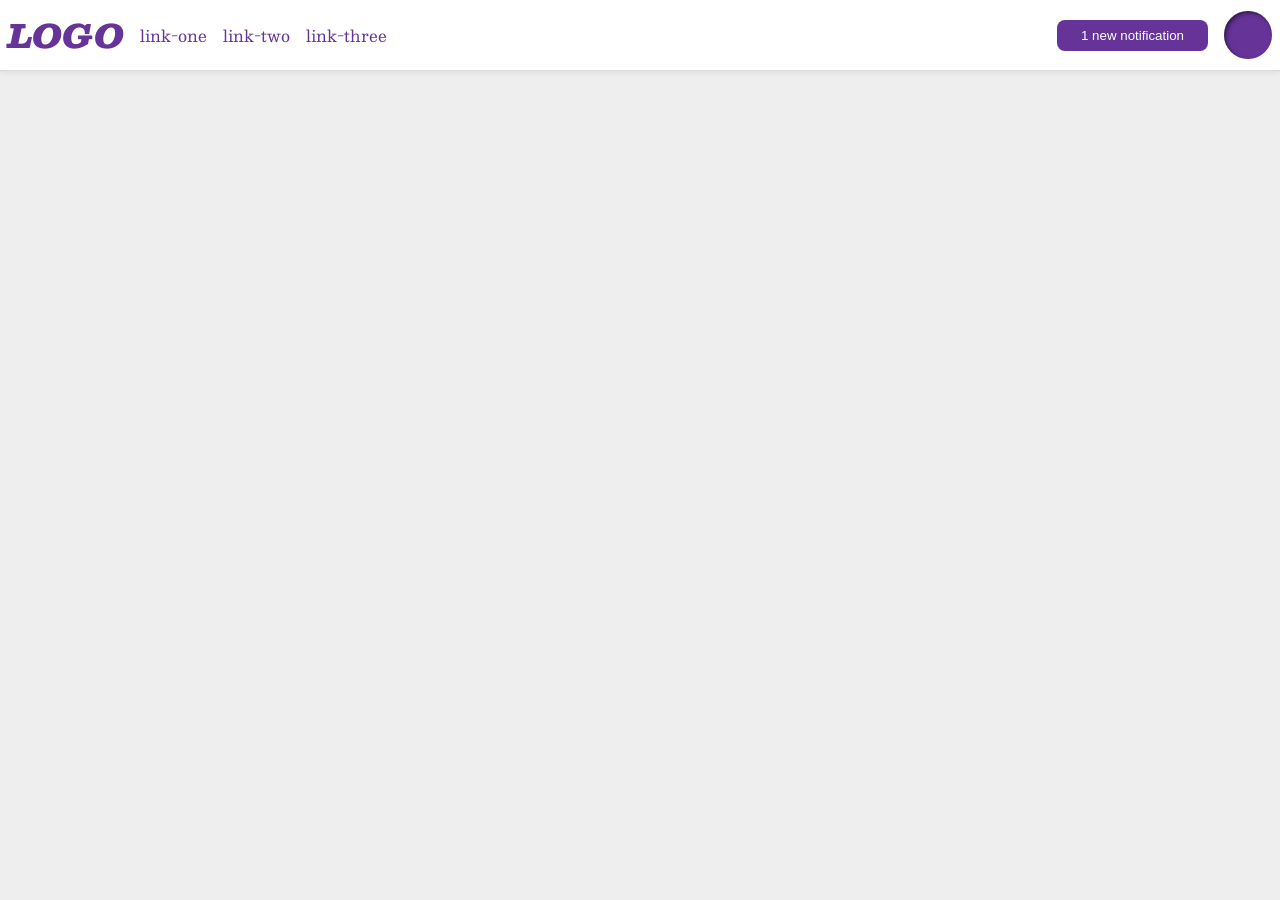
<file: flex/03-flex-header-2/index.html>
<!DOCTYPE html>
<html lang="en">
  <head>
    <meta charset="UTF-8">
    <meta http-equiv="X-UA-Compatible" content="IE=edge">
    <meta name="viewport" content="width=device-width, initial-scale=1.0">
    <title>Flex Header 2</title>
    <link rel="stylesheet" href="style.css">
  </head>
  <body>
    <div class="header">
      <div class="left">
        <div class="logo">
          LOGO
        </div>
        <ul class="links">
          <li><a href="google.com">link-one</a></li>
          <li><a href="google.com">link-two</a></li>
          <li><a href="google.com">link-three</a></li>
        </ul>
      </div>
      <div class="right">
        <button class="notifications">
          1 new notification
        </button>
        <div class="profile-image"></div>
      </div>
    </div>
  </body>
</html>
</file>
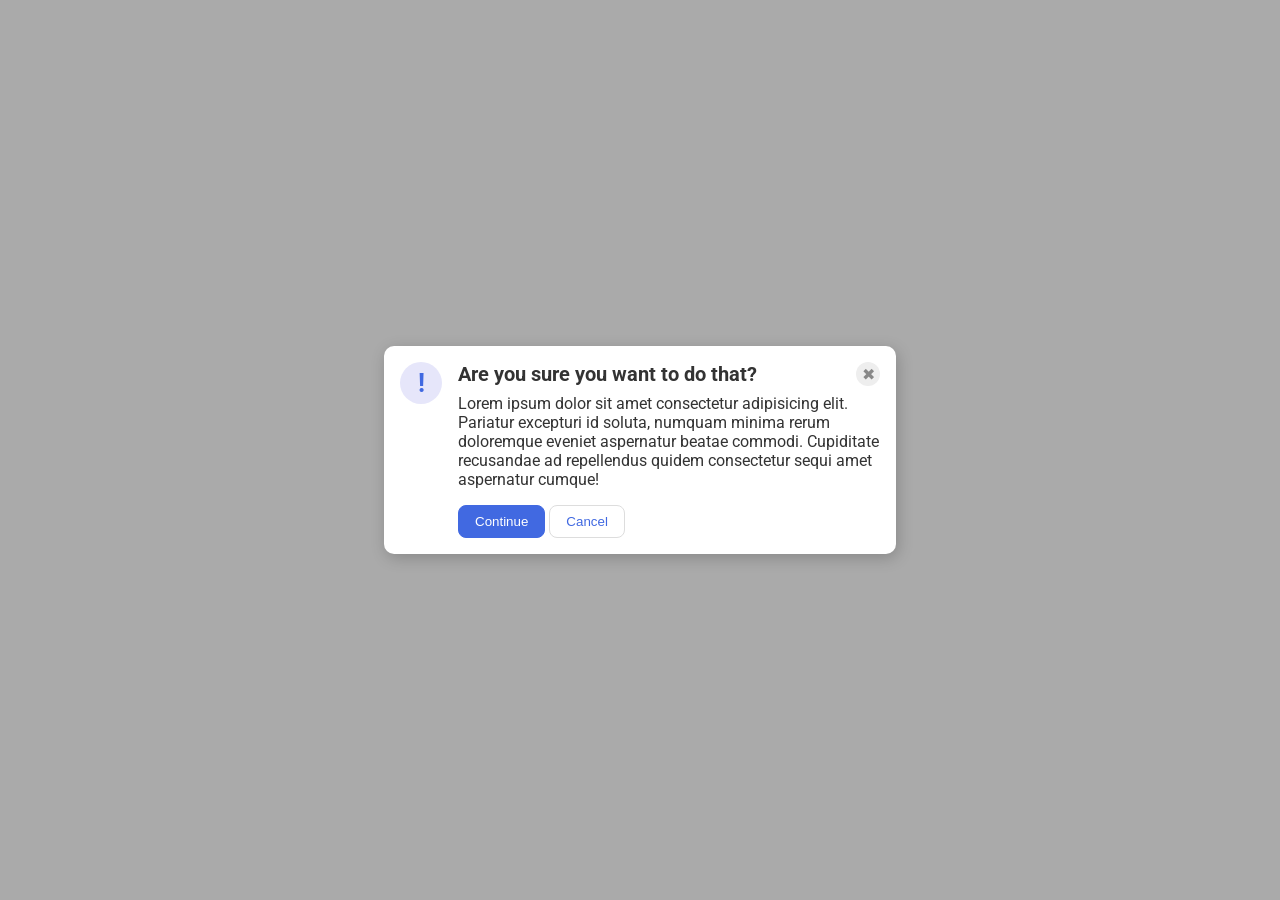
<file: flex/05-flex-modal/index.html>
<!DOCTYPE html>
<html lang="en">
  <head>
    <meta charset="UTF-8">
    <meta http-equiv="X-UA-Compatible" content="IE=edge">
    <meta name="viewport" content="width=device-width, initial-scale=1.0">
    <link rel="stylesheet" href="style.css">
    <title>Modal</title>
  </head>
  <body>
    <div class="modal">
      <div class="icon">!</div>
      <div class="container">
        <div class="header">Are you sure you want to do that?
          <div class="close-button">✖</div>
        </div>
        <div class="text">Lorem ipsum dolor sit amet consectetur adipisicing elit. Pariatur excepturi id soluta, numquam minima rerum doloremque eveniet aspernatur beatae commodi. Cupiditate recusandae ad repellendus quidem consectetur sequi amet aspernatur cumque!</div>
        <button class="continue">Continue</button>
        <button class="cancel">Cancel</button>
      </div>
    </div>
  </body>
</html>
</file>
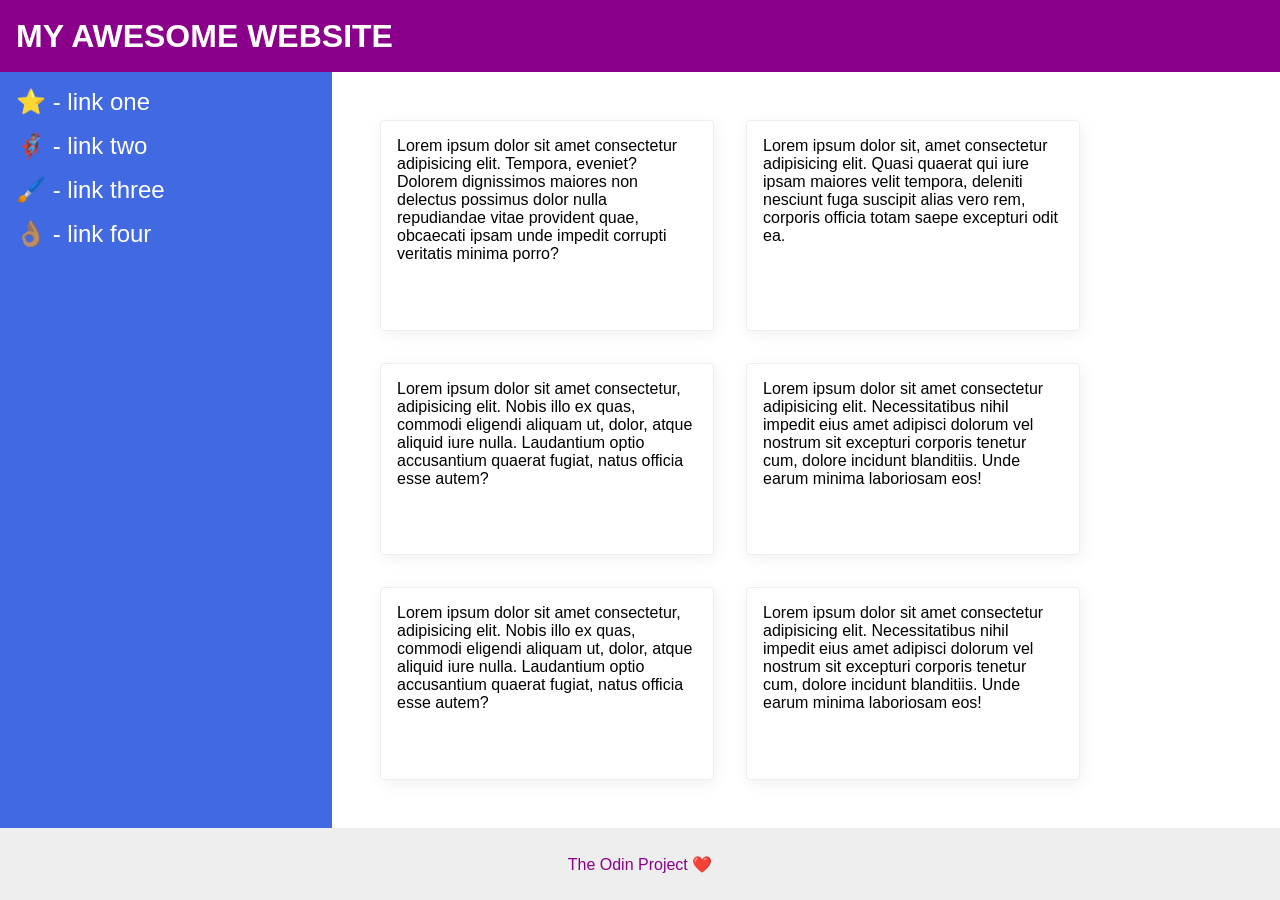
<file: flex/07-flex-layout-2/index.html>
<!DOCTYPE html>
<html lang="en">
  <head>
    <meta charset="UTF-8">
    <meta http-equiv="X-UA-Compatible" content="IE=edge">
    <meta name="viewport" content="width=device-width, initial-scale=1.0">
    <title>The Holy Grail</title>
    <link rel="stylesheet" href="style.css">
  </head>
  <body>
    <div class="header">
      MY AWESOME WEBSITE
    </div>
    <div class="body">
      <div class="sidebar">
        <ul>
          <li><a href="#">⭐ - link one</a></li>
          <li><a href="#">🦸🏽‍♂️ - link two</a></li>
          <li><a href="#">🖌️ - link three</a></li>
          <li><a href="#">👌🏽 - link four</a></li>
        </ul>
      </div>
      <div class="container">
        <div class="card">Lorem ipsum dolor sit amet consectetur adipisicing elit. Tempora, eveniet? Dolorem dignissimos maiores non delectus possimus dolor nulla repudiandae vitae provident quae, obcaecati ipsam unde impedit corrupti veritatis minima porro?</div>
        <div class="card">Lorem ipsum dolor sit, amet consectetur adipisicing elit. Quasi quaerat qui iure ipsam maiores velit tempora, deleniti nesciunt fuga suscipit alias vero rem, corporis officia totam saepe excepturi odit ea.</div>
        <div class="card">Lorem ipsum dolor sit amet consectetur, adipisicing elit. Nobis illo ex quas, commodi eligendi aliquam ut, dolor, atque aliquid iure nulla. Laudantium optio accusantium quaerat fugiat, natus officia esse autem?</div>
        <div class="card">Lorem ipsum dolor sit amet consectetur adipisicing elit. Necessitatibus nihil impedit eius amet adipisci dolorum vel nostrum sit excepturi corporis tenetur cum, dolore incidunt blanditiis. Unde earum minima laboriosam eos!</div>
        <div class="card">Lorem ipsum dolor sit amet consectetur, adipisicing elit. Nobis illo ex quas, commodi eligendi aliquam ut, dolor, atque aliquid iure nulla. Laudantium optio accusantium quaerat fugiat, natus officia esse autem?</div>
        <div class="card">Lorem ipsum dolor sit amet consectetur adipisicing elit. Necessitatibus nihil impedit eius amet adipisci dolorum vel nostrum sit excepturi corporis tenetur cum, dolore incidunt blanditiis. Unde earum minima laboriosam eos!</div>
      </div>
    </div>
    <div class="footer">
      The Odin Project ❤️
    </div>
  </body>
</html>
</file>
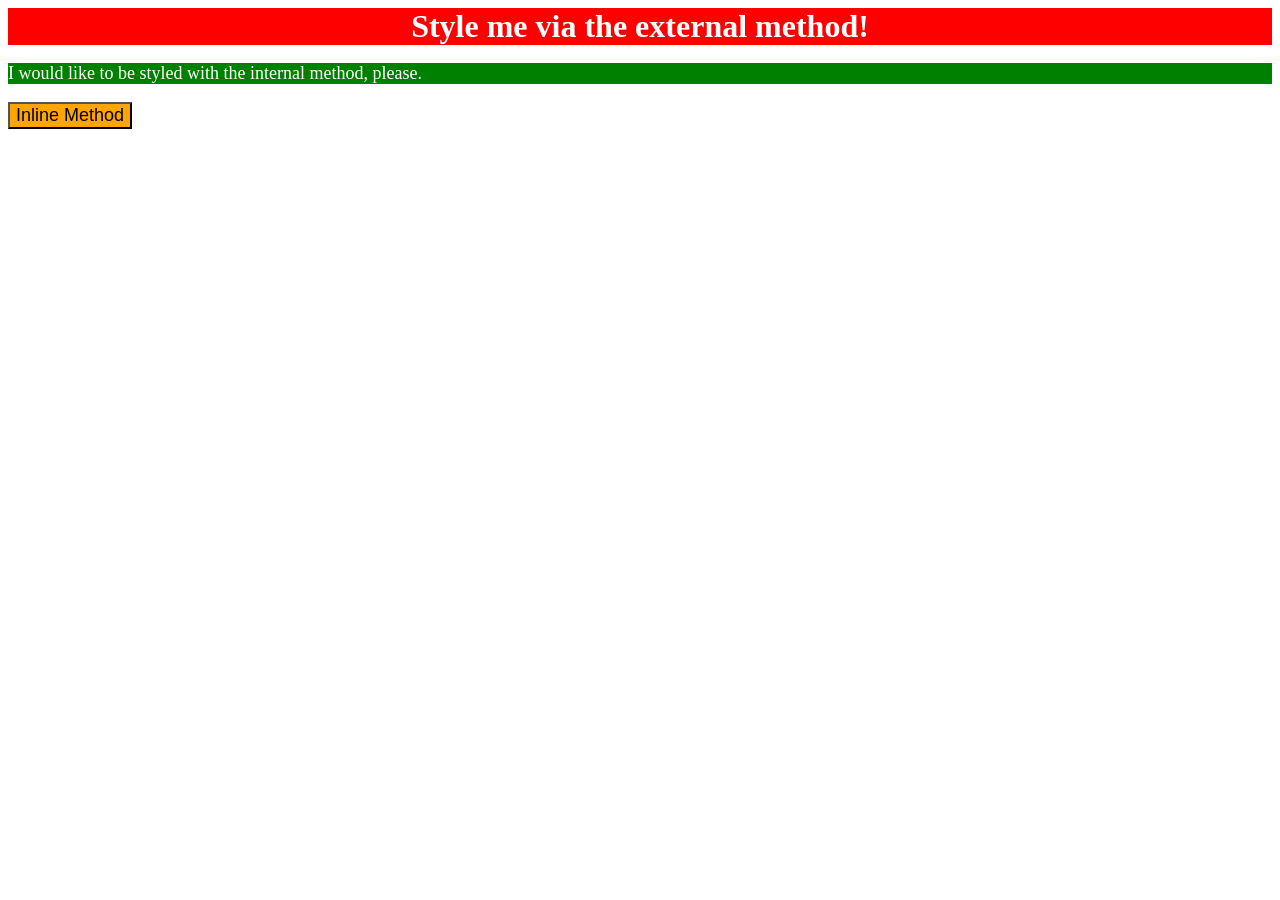
<file: foundations/01-css-methods/index.html>
<!DOCTYPE html>
<html lang="en">
  <head>
    <meta charset="UTF-8">
    <meta http-equiv="X-UA-Compatible" content="IE=edge">
    <meta name="viewport" content="width=device-width, initial-scale=1.0">
    <link rel="stylesheet" href="styles.css">
    <title>Methods for Adding CSS</title>
    <style>
      p {
    background-color: green;
    color: white;
    font-size: 18px;
}
    </style>
  </head>
  <body>
    <div>Style me via the external method!</div>
    <p>I would like to be styled with the internal method, please.</p>
    <button style="background-color: orange; font-size:18px">Inline Method</button>
  </body>
</html>
</file>
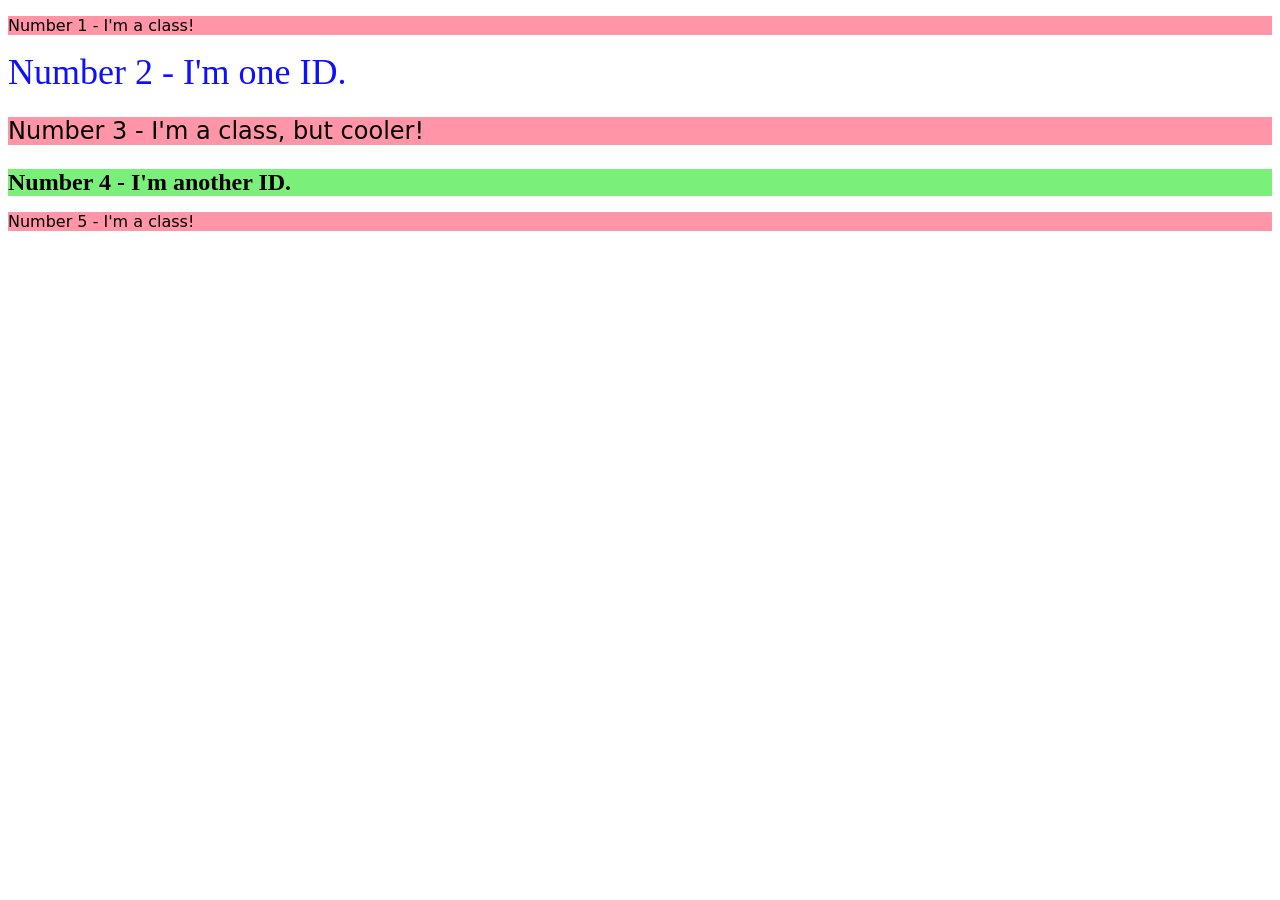
<file: foundations/02-class-id-selectors/index.html>
<!DOCTYPE html>
<html lang="en">
  <head>
    <meta charset="UTF-8">
    <meta http-equiv="X-UA-Compatible" content="IE=edge">
    <meta name="viewport" content="width=device-width, initial-scale=1.0">
    <title>Class and ID Selectors</title>
    <link rel="stylesheet" href="style.css">
  </head>
  <body>
    <p class="odd-numbers">Number 1 - I'm a class!</p>
    <div id="second-element">Number 2 - I'm one ID.</div>
    <p class="odd-numbers third-element">Number 3 - I'm a class, but cooler!</p>
    <div id="fourth-element">Number 4 - I'm another ID.</div>
    <p class="odd-numbers">Number 5 - I'm a class!</p>
  </body>
</html>
</file>
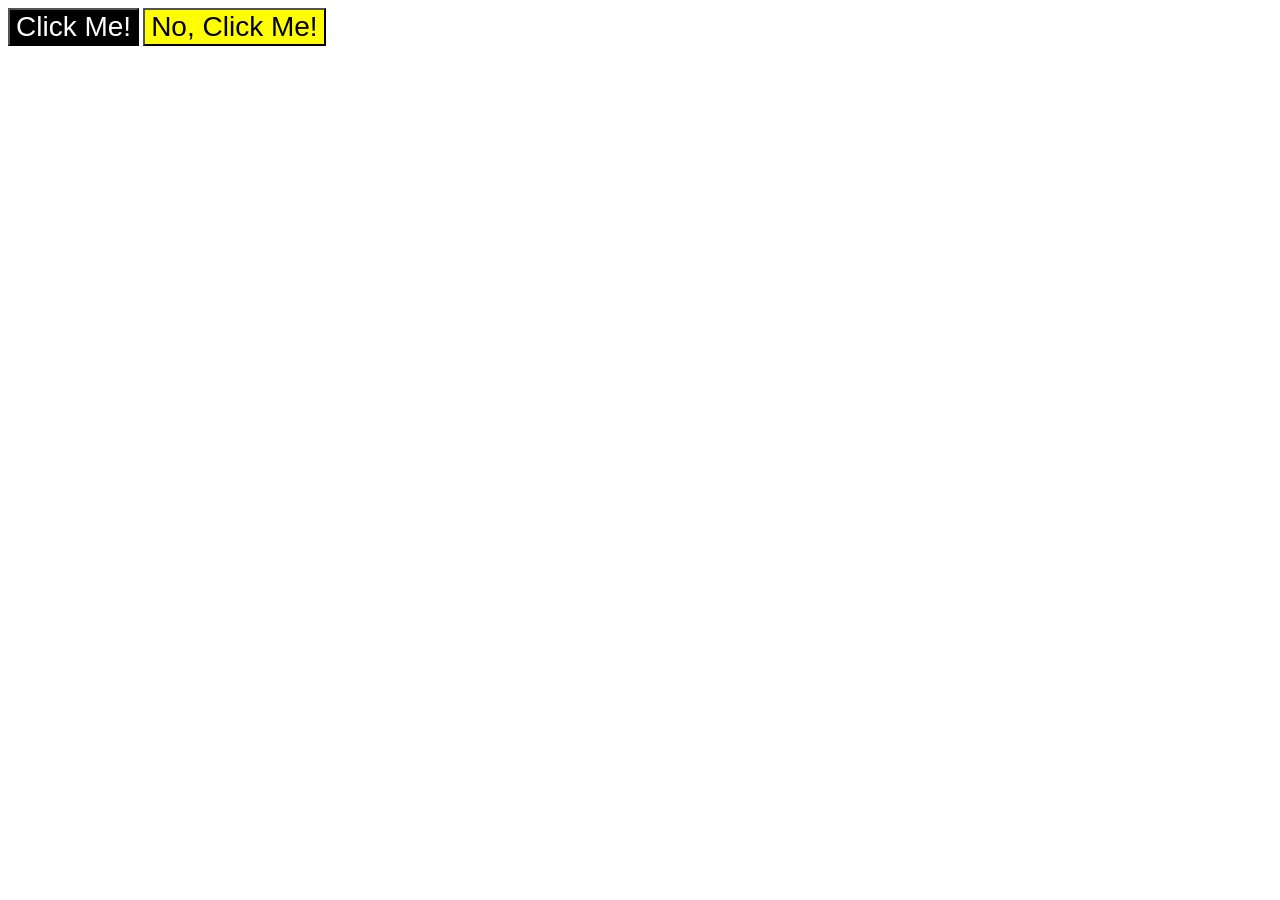
<file: foundations/03-grouping-selectors/index.html>
<!DOCTYPE html>
<html lang="en">
  <head>
    <meta charset="UTF-8">
    <meta http-equiv="X-UA-Compatible" content="IE=edge">
    <meta name="viewport" content="width=device-width, initial-scale=1.0">
    <title>Grouping Selectors</title>
    <link rel="stylesheet" href="style.css">
  </head>
  <body>
    <button class="first-button">Click Me!</button>
    <button class="second-button">No, Click Me!</button>
  </body>
</html>
</file>
<file: flex/03-flex-header-2/style.css>
/* this is some magical font-importing.  
you'll learn about it later. */
@import url('https://fonts.googleapis.com/css2?family=Besley:ital,wght@0,400;1,900&display=swap');

body {
  margin: 0;
  background: #eee;
  font-family: Besley, serif;
}

.header {
  background: white;
  border-bottom: 1px solid #ddd;
  box-shadow: 0 0 8px rgba(0,0,0,.1);
  display: flex;
  justify-content: space-between;
  padding: 8px;
}

.profile-image {
  background: rebeccapurple;
  box-shadow: inset 2px 2px 4px rgba(0,0,0,.5);
  border-radius: 50%;
  width: 48px;
  height: 48px;
}

.logo {
  color: rebeccapurple;
  font-size: 32px;
  font-weight: 900;
  font-style: italic;
}

button {
  border: none;
  border-radius: 8px;
  background: rebeccapurple;
  color: white;
  padding: 8px 24px;
}

a {
  /* this removes the line under our links */
  text-decoration: none;
  color: rebeccapurple;
}

ul {
  list-style-type: none;
  display: flex;
  gap: 16px;
  padding: 0px;
  margin: 0px;
}

.left, .right {
  display: flex;
  align-items: center;
  gap: 16px;
}
</file>
<file: flex/05-flex-modal/style.css>
@import url('https://fonts.googleapis.com/css2?family=Roboto:wght@400;700&display=swap');

html, body {
  height: 100%;
}

body {
  font-family: Roboto, sans-serif;
  margin: 0;
  background: #aaa;
  color: #333;
  /* I'll give you this one for free lol */
  display: flex;
  align-items: center;
  justify-content: center;
}

.modal {
  background: white;
  width: 480px;
  border-radius: 10px;
  box-shadow: 2px 4px 16px rgba(0,0,0,.2);
  display: flex;
  gap: 16px;
  padding: 16px;
}

.icon {
  color: royalblue;
  font-size: 26px;
  font-weight: 700;
  background: lavender;
  width: 42px;
  height: 42px;
  border-radius: 50%;
  display: flex;
  align-items: center;
  justify-content: center;
  flex-shrink: 0;
}

.close-button {
  background: #eee;
  border-radius: 50%;
  color: #888;
  font-weight: 400;
  font-size: 16px;
  height: 24px;
  width: 24px;
  display: flex;
  align-items: center;
  justify-content: center;
}

button {
  padding: 8px 16px;
  border-radius: 8px;
}

button.continue {
  background: royalblue;
  border: 1px solid royalblue;
  color: white;
}

button.cancel {
  background: white;
  border: 1px solid #ddd;
  color: royalblue;
}

.header {
  display: flex;
  justify-content: space-between;
  align-items: center;
  font-size: 20px;
  font-weight: bold;
  margin-bottom: 8px;
}

.text {
  margin-bottom: 16px;
}
</file>
<file: flex/07-flex-layout-2/style.css>
body {
  font-family: -apple-system, BlinkMacSystemFont, 'Segoe UI', Roboto, Oxygen, Ubuntu, Cantarell, 'Open Sans', 'Helvetica Neue', sans-serif;
  margin: 0;
  min-height: 100vh;
  display: flex;
  flex-direction: column;
}

.header {
  height: 72px;
  background: darkmagenta;
  color: white;
  display: flex;
  align-items: center;
  font-weight: bolder;
  font-size: 32px;
  padding-left: 16px;
}

.footer {
  height: 72px;
  background: #eee;
  color: darkmagenta;
  display: flex;
  justify-content: center;
  align-items: center;
}

.sidebar {
  width: 300px;
  background: royalblue;
  flex-shrink: 0;
  padding: 16px;
}

.card {
  border: 1px solid #eee;
  box-shadow: 2px 4px 16px rgba(0,0,0,.06);
  border-radius: 4px;
  padding: 16px;
  margin: 16px;
  width: 300px;
}

ul {
  list-style-type: none;
  margin: 0px;
  padding: 0px;
}

li {
  margin-bottom: 16px;
}

a {
  text-decoration: none;
  font-size: 24px;
  color: white;
}

.container {
  display: flex;
  padding: 32px;
  flex-wrap: wrap;
}

.body {
  display: flex;
  flex: 1;
}
</file>
<file: foundations/01-css-methods/styles.css>
div {
    background-color: red;
    color: white;
    font-size: 32px;
    text-align: center;
    font-weight: bold;
}
</file>
<file: foundations/02-class-id-selectors/style.css>
.odd-numbers {
    background-color: rgb(255, 149, 167);
    font-family: "Verdana", 'DejaVu Sans', sans-serif;
}

#second-element {
    color: #0f0fff;
    font-size: 36px;
}

.third-element {
    font-size: 24px;
}

#fourth-element {
    background-color: #7af07a;
    font-size: 24px;
    font-weight: bold;
}
</file>
<file: foundations/03-grouping-selectors/style.css>
.first-button {
    background-color: #000000;
    color: #ffffff;
}

.second-button {
    background-color: rgb(255, 255, 0);
}

.first-button, .second-button {
    font-size: 28px;
    font-family: 'Helvetica', 'Times New Roman', sans-serif;
}
</file>
